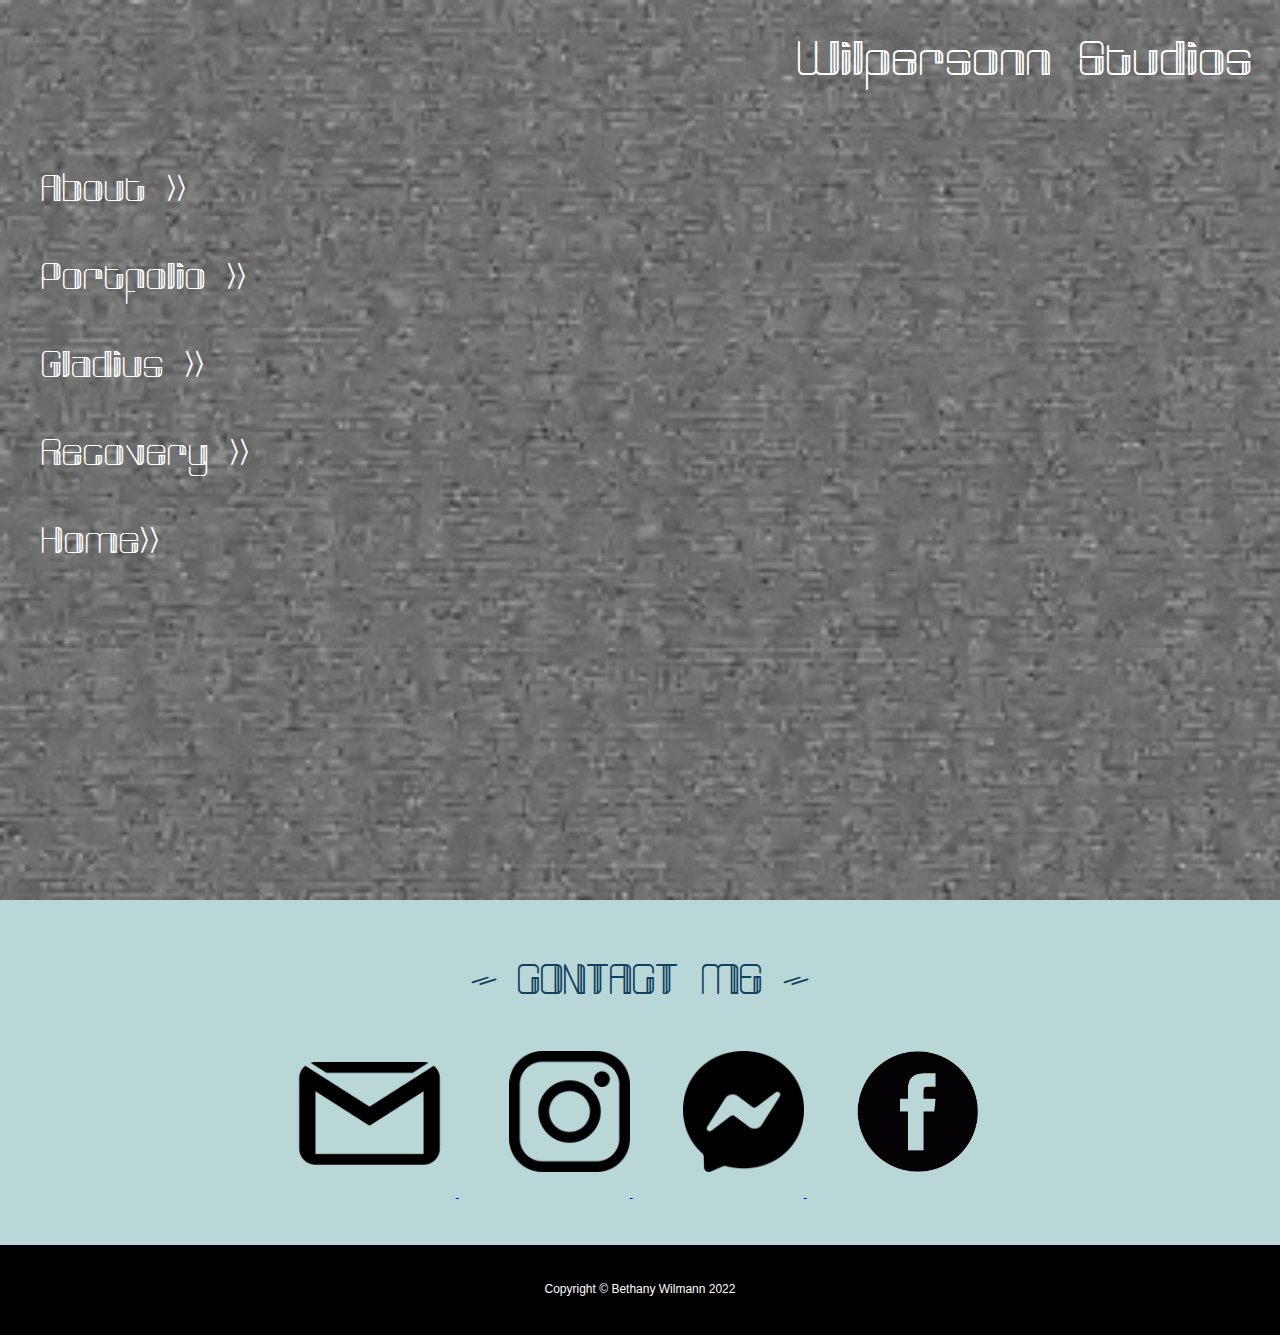
<file: contact.html>
<!DOCTYPE html>
<html lang="en">
	<head>
		<!-- This is where the you add the name of your page - it appears in the browser tab -->
		<title>Wilpersonn Studios</title>
	<!-- CSS -–––––––––––––––––––––––––––––––––––––––––––––––––– -->
		<!-- This is where you link your CSS -->
		<link rel="stylesheet" type="text/css" href="css/styles.css" />
	<!-- FONT –––––––––––––––––––––––––––––––––––––––––––––––––– -->

	</head>

	<body class="index">

		<div class="contentWrapper"> <!-- start contentWrapper div -->
			<div class="contentInside"> <!-- start contentInside div -->

				<header class="header-info-pages">
					<div class="logo"> <!-- start logo div -->
						<p><a href="index.html">Wilpersonn Studios</a></p>
					</div> <!-- end logo div -->
					<div class="mainNav"> <!-- start mainNav div -->
						<ul class="navList">
							<div class="dropdown">
								<li class="dropdown-btn">About >></li>
								<div class="dropdown-content">
									<a href="press.html">Press</a>
								</div>
							</div> 
							<li><a href="portfolio.html">Portfolio >></a></li>
							<li><a href="gladius.html">Gladius >></a></li>
							<li><a href="recovery.html">Recovery >></a></li>
							<li><a href="index.html">Home>></a></li>
						</ul>
					</div> <!-- end mainNav div -->
				</header>

				<div class="content"> <!-- start content div -->
					<div class="contentInternal"> <!-- start contentInternal div -->
						<div class="sectionWrap img-nav"> <!-- start sectionWrap div -->
							
						</div> <!-- end sectionWrap div -->
						<div class="contentTextWrap"> <!-- start contentTextWrap div -->
							<h1 class="gladius-h1">~ CONTACT ME ~</h1>
							<a href="https://mail.google.com/mail/u/1/?view=cm&fs=1&to=bwilmann17@gmail.com&tf=1" target="_blank">
							<img class="gmail-link" src="images/gmail.png" alt="gmail-link"/>
							</a>
							<a href="https://www.instagram.com/sonisdraws/" target="_blank">
							<img class="insta-link" src="images/insta.png" alt="insta-link"/>
							</a>
							<a href="#">
							<img class="messenger-link" src="images/messenger.png" alt="messenger-link"/>
							</a>
							<a href="https://www.facebook.com/bethany.wilmann.3" target="_blank">
							<img class="facebook-link" src="images/facebook.png" alt="facebook-link"/>
							</a>
						</div> <!-- end contentTextWrap div -->
					</div> <!-- end contentInternal div -->
				</div><!-- end content div -->
				
			</div> <!-- end contentInside div -->
		</div> <!-- end contentWrapper div -->

		<footer class="footer"> <!-- start footer div -->
			<div class="copyright">
				<p>Copyright &copy; Bethany Wilmann 2022</p>
			</div>
		</footer> <!-- end footer div -->

	</body>
</html>
</file>
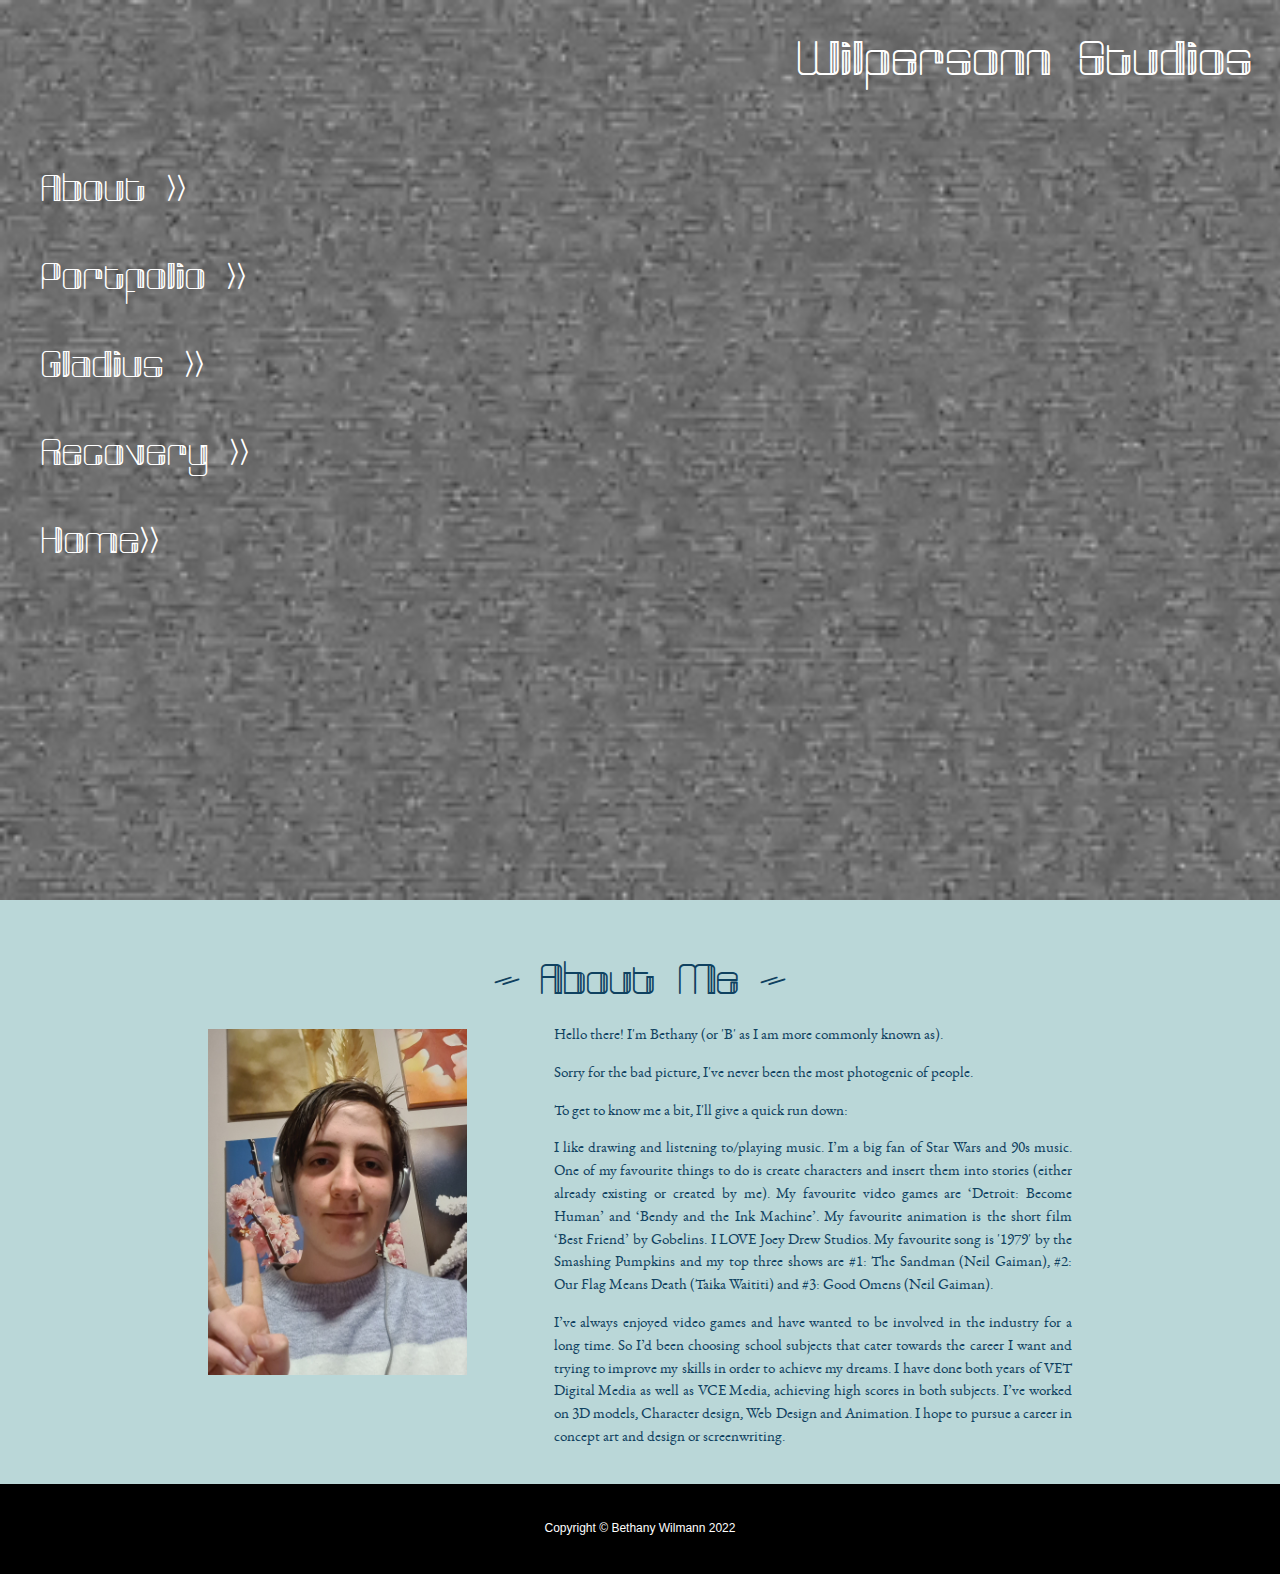
<file: press.html>
<!DOCTYPE html>
<html lang="en">
	<head>
		<!-- This is where the you add the name of your page - it appears in the browser tab -->
		<title>Wilpersonn Studios</title>
	<!-- CSS -–––––––––––––––––––––––––––––––––––––––––––––––––– -->
		<!-- This is where you link your CSS -->
		<link rel="stylesheet" type="text/css" href="css/styles.css" />
	<!-- FONT –––––––––––––––––––––––––––––––––––––––––––––––––– -->

	</head>

	<body class="index">

		<div class="contentWrapper"> <!-- start contentWrapper div -->
			<div class="contentInside"> <!-- start contentInside div -->

				<header class="header-info-pages">
					<div class="logo"> <!-- start logo div -->
						<p><a href="index.html">Wilpersonn Studios</a></p>
					</div> <!-- end logo div -->
					<div class="mainNav"> <!-- start mainNav div -->
						<ul class="navList">
							<div class="dropdown">
								<li class="dropdown-btn">About >></li>
								<div class="dropdown-content">
									<a href="contact.html">Get in Touch</a>
								</div>
							</div> 
							<li><a href="portfolio.html">Portfolio >></a></li>
							<li><a href="gladius.html">Gladius >></a></li>
							<li><a href="recovery.html">Recovery >></a></li>
							<li><a href="index.html">Home>></a></li>
						</ul>
					</div> <!-- end mainNav div -->
				</header>

				<div class="content"> <!-- start content div -->
					<div class="contentInternal"> <!-- start contentInternal div -->
						<div class="sectionWrap img-nav"> <!-- start sectionWrap div -->
							
						</div> <!-- end sectionWrap div -->
						<div class="contentTextWrap"> <!-- start contentTextWrap div -->
							<h1 class="gladius-h1">~ About Me ~</h1>
							<img class="pic-of-me" src="images/me.jpg" alt="ew-a-picture-of-me"/>
							<p class="about-me-txt">Hello there! I'm Bethany (or 'B' as I am more commonly known as).</p>
							<p class="about-me-txt">Sorry for the bad picture, I've never been the most photogenic of people.</p>
							<p class="about-me-txt">To get to know me a bit, I'll give a quick run down:</p>
							<p class="about-me-txt">I like drawing and listening to/playing music. I’m a big fan of Star Wars and 90s music. One of my favourite things to do is create characters and insert them into stories (either already existing or created by me). My favourite video games are ‘Detroit: Become Human’ and ‘Bendy and the Ink Machine’. My favourite animation is the short film ‘Best Friend’ by Gobelins. I LOVE Joey Drew Studios. My favourite song is '1979' by the Smashing Pumpkins and my top three shows are #1: The Sandman (Neil Gaiman), #2: Our Flag Means Death (Taika Waititi) and #3: Good Omens (Neil Gaiman).</p>
							<p class="about-me-txt">I’ve always enjoyed video games and have wanted to be involved in the industry for a long time. So I’d been choosing school subjects that cater towards the career I want and trying to improve my skills in order to achieve my dreams. I have done both years of VET Digital Media as well as VCE Media, achieving high scores in both subjects. I’ve worked on 3D models, Character design, Web Design and Animation. I hope to pursue a career in concept art and design or screenwriting.</p>
</p>
						</div> <!-- end contentTextWrap div -->
					</div> <!-- end contentInternal div -->
				</div><!-- end content div -->
				
			</div> <!-- end contentInside div -->
		</div> <!-- end contentWrapper div -->

		<footer class="footer"> <!-- start footer div -->
			<div class="copyright">
				<p>Copyright &copy; Bethany Wilmann 2022</p>
			</div>
		</footer> <!-- end footer div -->

	</body>
</html>
</file>
<file: css/styles.css>
@charset "utf-8";
/* CSS Document */

/* Menu:
- Font declarations
- Base styles
- Typography base styles
- Main structure
- Header elements
- Content elements
- Footer elements
- Small screen sizes
*/

/* Font declarations
–––––––––––––––––––––––––––––––––––––––––––––––––– */

/* This is where you declare all of the fonts you want to use in your website */

@font-face {
    font-family: 'earthorbiter';
    src: url('../fonts/earthorbiter/EarthOrbiterExpanded.woff2') format('woff2'),
        url('../fonts/earthorbiter/EarthOrbiterExpanded.woff') format('woff');
    font-weight: normal;
    font-style: normal;
    font-display: swap;
}

@font-face {
    font-family: 'broadway';
    src: url('../fonts/broadway/broad.woff2') format('woff2'),
        url('../fonts/broadway/broad.woff') format('woff');
    font-weight: normal;
    font-style: normal;
    font-display: swap;
}

@font-face {
  font-family: 'EBGaramond-Regular';
  src: url('../fonts/ebgaramond/EBGaramond-Regular.eot');
  src: url('../fonts/ebgaramond/EBGaramond-Regular.eot') format('embedded-opentype'),
       url('../fonts/ebgaramond/EBGaramond-Regular.woff2') format('woff2'),
       url('../fonts/ebgaramond/EBGaramond-Regular.woff') format('woff'),
       url('../fonts/ebgaramond/EBGaramond-Regular.ttf') format('truetype'),
       url('../fonts/ebgaramond/EBGaramond-Regular.svg#EBGaramond-Regular') format('svg');
  font-weight: normal;
  font-style: normal;
}

/* Base Styles
–––––––––––––––––––––––––––––––––––––––––––––––––– */
/* NOTE
html is set to 62.5% so that all the REM measurements throughout this template
are based on 10px sizing. So basically 1.5rem = 15px :) */
html {
	font-size: 62.5%;
	height: 100%;
	margin: 0;
}

body {
	font-size: 1.5em; /* currently ems cause chrome bug misinterpreting rems on body element */
	line-height: 1.6;
	font-weight: 400;
	font-family: "EBGaramond-Regular", "HelveticaNeue", "Helvetica Neue", Helvetica, Arial, sans-serif;
	color: #222;
	height: 100%;
	margin: 0;
}

.contentWrapper {
	min-height: 100%;
	float: left;
	width: 100%;
}

.contentInside {
	padding-bottom: 90px;
	float: left;
	width: 100%;
}

.footer {
  height: 90px;
  margin-top: -90px;
}

img {
	max-width: 100%;
	margin: 0;
	padding: 0;
}


/* Typography base styles
–––––––––––––––––––––––––––––––––––––––––––––––––– */

/* Ensures that fonts display correctly on all screen sizes + other font styles */

h1, h2, h3, h4, h5, h6 {
  margin-top: 0;
  margin-bottom: 2px;
  font-weight: 300;
  color: #0f4160;
}

h1 { font-size: 3.2rem; line-height: 1.2;  letter-spacing: -.1rem;}
h2 { font-size: 2.8rem; line-height: 1.25; letter-spacing: -.1rem; }
h3 { font-size: 2.4rem; line-height: 1.3;  letter-spacing: -.1rem; }
h4 { font-size: 2rem; line-height: 1.35; letter-spacing: -.08rem; }
h5 { font-size: 1.6rem; line-height: 1.5;  letter-spacing: -.05rem; }
h6 { font-size: 1.4rem; line-height: 1.6;  letter-spacing: 0; }

p {
	margin-top: 0;
	color: #0f4160;
	line-height: 1.52em;
}

h1, h2 {
	font-family: 'broadway';
}

p {
	font-family: "EBGaramond-Regular", "HelveticaNeue", "Helvetica Neue", Helvetica, Arial, sans-serif;
	text-align: center;
}

h1 {
	font-weight: bold;
}

h2 {
	color: #000;
	margin: 20px 0 6px 0;
	text-align: center;
}

.recovery-title{
	font-family: 'earthorbiter';
	text-align: center;
	font-size: 50px;
	padding-top: 10px;
}

h3 {
	font-family:v 'earthorbiter';
	text-align:center;
}

.gladius-h1 {
	font-weight: normal;
	text-align: center;
	font-size: 40px;
}

/* Main Structure
–––––––––––––––––––––––––––––––––––––––––––––––––– */

/* This site uses body, header, content and footer as top level blocks */

body {

  -webkit-background-size: cover;
  -moz-background-size: cover;
  -o-background-size: cover;
  background-size: cover;
  background-color: #bad7d8;
  width: 100%;
  box-sizing: border-box;
  padding: 0;
  margin: 0;
  float: left;
}

.header {
  background-image:url("../images/glitchscreen.gif");
  background-size: cover;
      
  height: 100vh;
  padding:0;
  margin:0;
}

.content {
  width: 100%;
  max-width: 900px;
  margin: 0 auto 0 auto;
  padding: 0;
}

.contentInternal {
	width: 96%;
	float: left;
	padding: 0 2%;
	margin-top: 20px;
	margin-bottom: 20px;
}

.footer {
	width: 100%;
	float: left;
	background-color: #000;
}

/* Header Elements
–––––––––––––––––––––––––––––––––––––––––––––––––– */

/* CSS for header, logo and navigation is here */

.logo {
	float: right;
	width: 96%;
	padding: 2%;
	text-align: right;
}

.logo > p {
	font-family: 'broadway';
	font-size: 45px;
	color: #FFFFFF;
	margin-bottom: 0;
	padding-top: 4px;
	text-align: right;
}

.logo > p > a {
	color: #FFFFFF;
	text-decoration: none;
}



.mainNav {
	float: left;
	width: 55%;
	padding: 2%;
}

.mainNav > ul {
  float: left;
  list-style-type:none;
  margin: 0;
  padding: 0;
  overflow: hidden;
}

.mainNav > ul > li {
  /*float: left;*/
  font-family: 'broadway';
  font-size: 35px;
  color: #FFFFFF;
}

.mainNav > ul > li a {
  display: block;
  color: #FFFFFF;
  text-align: left;
  padding: 16px;
  text-decoration: none;
}

.mainNav > ul > li a:hover {
  color: #0069FF;
}

/* Info Pages Elements
–––––––––––––––––––––––––––––––––––––––––––––––––– */

.header-info-pages {
  background-image:url("../images/snowstatic.gif");
  background-size: cover;
      
  height: 100vh;
  padding:0;
  margin:0;
}

.gmail-link {
	width: 20%;
	padding-left: 75px;
}

.insta-link {
	width: 14%;
	padding-left: 50px;
	padding-bottom: 25px;
}

.messenger-link {
	width: 14%;
	padding-left: 50px;
	padding-bottom: 25px;
}

.facebook-link {
	width: 14%;
	padding-left: 50px;
	padding-bottom: 25px;
}

.gladius-img {
	display: block;
	margin-left: auto;
	margin-right: auto;
	width: 100%;
}

.gladius-pdf {
	padding-bottom: 23px;
}

.gladius-h3 {
	font-family: 'broadway';
	padding-bottom: 10px;
}

.gladius-h2 {
	color: #0f4160;
	padding-bottom: 15px;
}

.recovery-p {
	font-family: 'earthorbiter';
	padding-top: 15px;
	color: #0f4160;
	font-size: 17px;
}

.recovery-h2{
	font-family: 'earthorbiter';
	color: #0f4160;
}

.pic-of-me {
	width: 30%;
	float:left;
	padding-top: 5px;
	padding-bottom: 20px;
}

.about-me-txt {
	float: right;
	text-align: justify;
	width: 60%;
}



/* Dropdown nav
–––––––––––––––––––––––––––––––––––––––––––––––––– */
.dropdown {
	position: relative;
	display: inline-block;
}

.dropdown-btn {
	color: white;
	padding: 16px;
	font-family: 'broadway';
  	font-size: 35px;
  	color: #FFFFFF;
	/*cursor: pointer;*/
}

.dropdown-content a {
	padding: 12px 16px;
	text-decoration: none;
	display: block;
	font-family: 'broadway';
  	font-size: 25px;
  	color: #FFFFFF;
}

.dropdown-content a:hover {
	color: #0069FF;
}

.dropdown:hover .dropdown-btn {
	color: #0069FF;
}

.dropdown:hover .dropdown-content {
	display: block;
}

.dropdown-content {
	display: none;
	/*position: absolute;*/
	z-index: 1;
}


/* Content Elements
–––––––––––––––––––––––––––––––––––––––––––––––––– */

/* CSS for the body content is here */

.sectionWrap {
	width: 100%;
	float: left;
	margin: 20px 0;
}

.img1 {
	width: 60%;
	float: left;
	max-height: 240px;
	overflow-y: hidden;
}

.img2 {
	width: 38%;
	float: right;
	max-height: 240px;
	overflow-y: hidden;
}

.contentTextWrap {
	width: 100%;
	margin: 20px auto 20px;
}

.contentText {
	width: 80%;
	margin: 0 auto;
	text-align: center;
}

.contentTextWrap h1 {
	margin-bottom: 16px;
}

.contentTextWrap h1 {
	margin-bottom: 16px;
}

.underline {
	text-decoration: underline;
}

.img-nav h1 {
    color: white;
	font-family: 'broadway';
	font-weight: normal;
    position: relative;
	float: left;
	font-size: 50px;
    top: 100px;
    left: 30px;
}

.img-nav a.img-nav-img {
	position: relative;
}

.img-nav img {
	
}

/* Footer Elements
–––––––––––––––––––––––––––––––––––––––––––––––––– */

/* CSS for the footer is here */


.footer > .copyright > p {
	text-align: center;
	color: #fff;
	font-family: "MontserratBold", "HelveticaNeue", "Helvetica Neue", Helvetica, Arial, sans-serif;
	font-size: 12px;
	padding: 35px;
}




/* Small screen sizes
–––––––––––––––––––––––––––––––––––––––––––––––––– */

/* CSS for small screens such as smartphones - width of 740px or less */

@media only screen and (max-width: 740px) {
  .logo {
	/*width: 92%;*/
  }
  .logo > p {
	/*text-align: center;*/
  }
	.mainNav {
		width: 92%;
	}
	.mainNav > ul {
		float: none;
		margin: 0 auto;
		width: fit-content;
	}
	.img1 {
		width: 100%;
	}
	.img2 {
		display: none;
	}
	.img-nav h1 {
		font-size: 30px;
    	top: 10px;
    	left: 10px;
	}
	.footerNav {
		width: 92%;
	}
	.footerNav > ul {
		float: none;
		margin: 0 auto;
		width: fit-content;
	}
	.footer > .copyright {
		width: 92%;
	}
	.footer > .copyright > p {
		text-align: center;
	}
}
</file>
